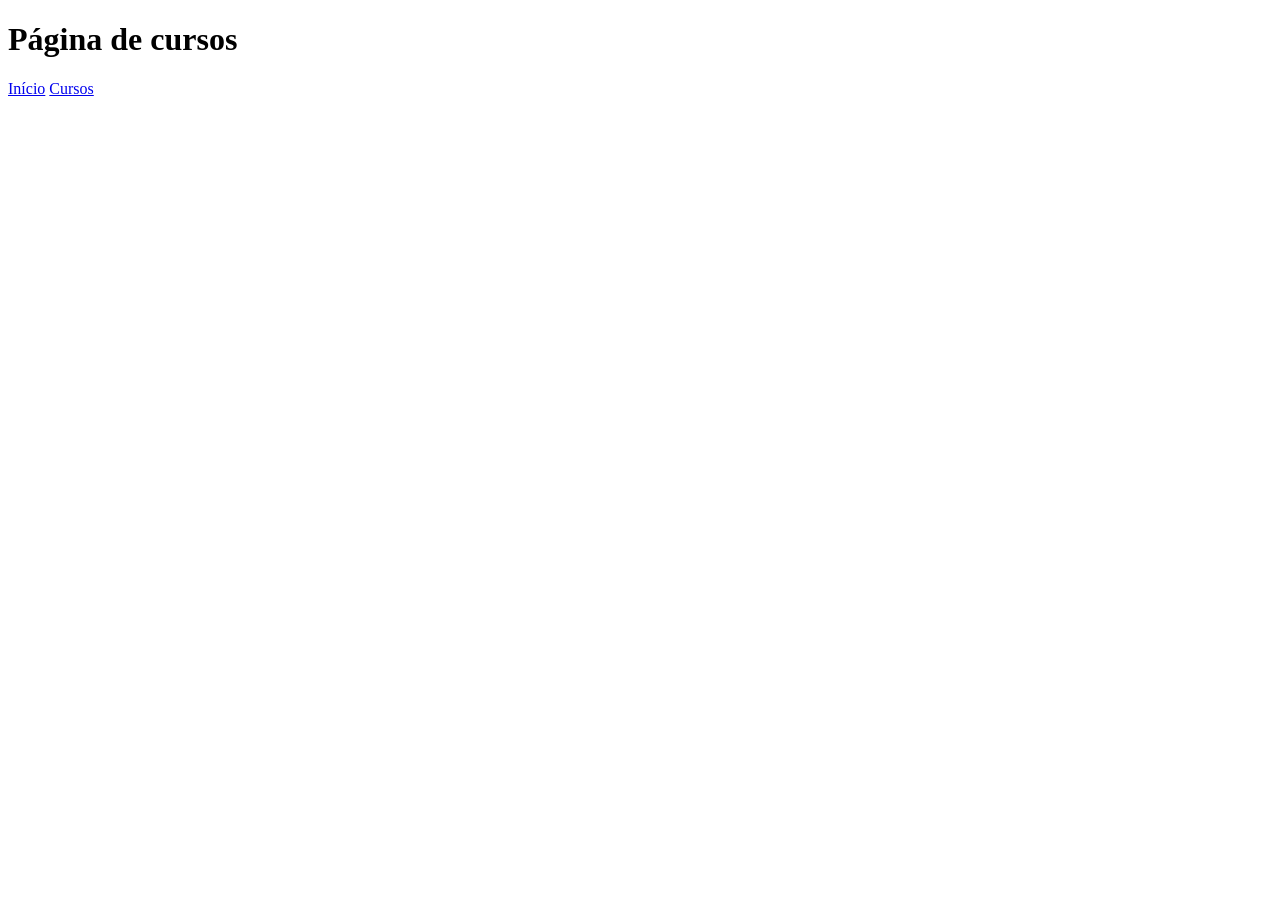
<file: cursos.html>
<!DOCTYPE html>
<html lang="pt-BR">
<head>
    <meta charset="UTF-8">
    <meta name="viewport" content="width=device-width, initial-scale=1.0">
    <title>Cursos</title>
</head>
<body>
    <h1>Página de cursos</h1>

    <header class="header">

        <nav class="cursos-nav">

            <a href="index.html" class="nav-link">Início</a>
            <a href="cursos.html" class="nav-link">Cursos</a>

        </nav>

    </header>
</body>
</html>
</file>
